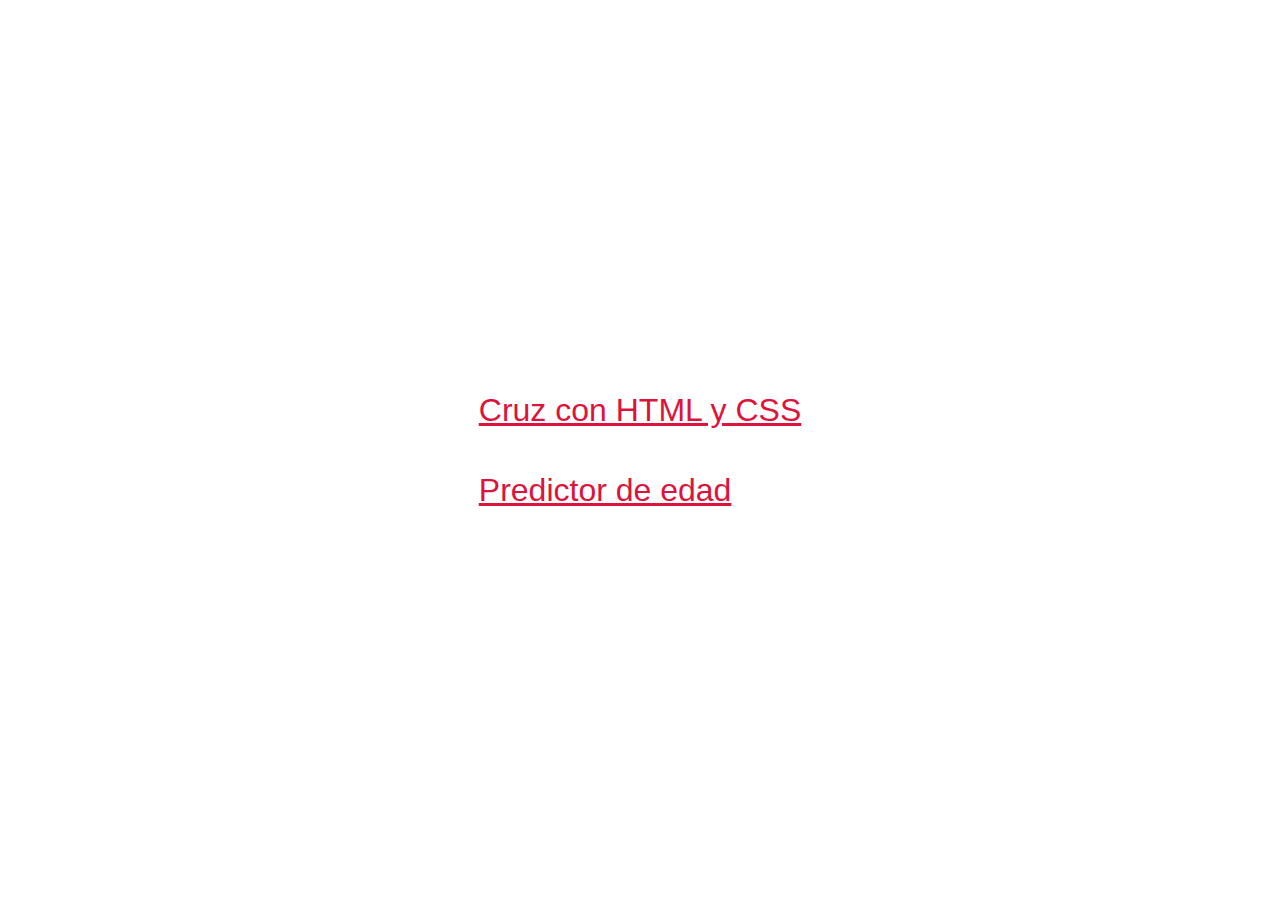
<file: index.html>
<!DOCTYPE html>
<html lang="en">
  <head>
    <meta charset="UTF-8" />
    <meta http-equiv="X-UA-Compatible" content="IE=edge" />
    <meta name="viewport" content="width=device-width, initial-scale=1.0" />
    <link rel="stylesheet" href="./styles.css" />
    <title>Prueba técnica Fintegra</title>
  </head>
  <body>
    <ul role="list">
      <li><a href="./cross.html">Cruz con HTML y CSS</a></li>
      <li><a href="./age.html">Predictor de edad</a></li>
    </ul>
  </body>
</html>
</file>
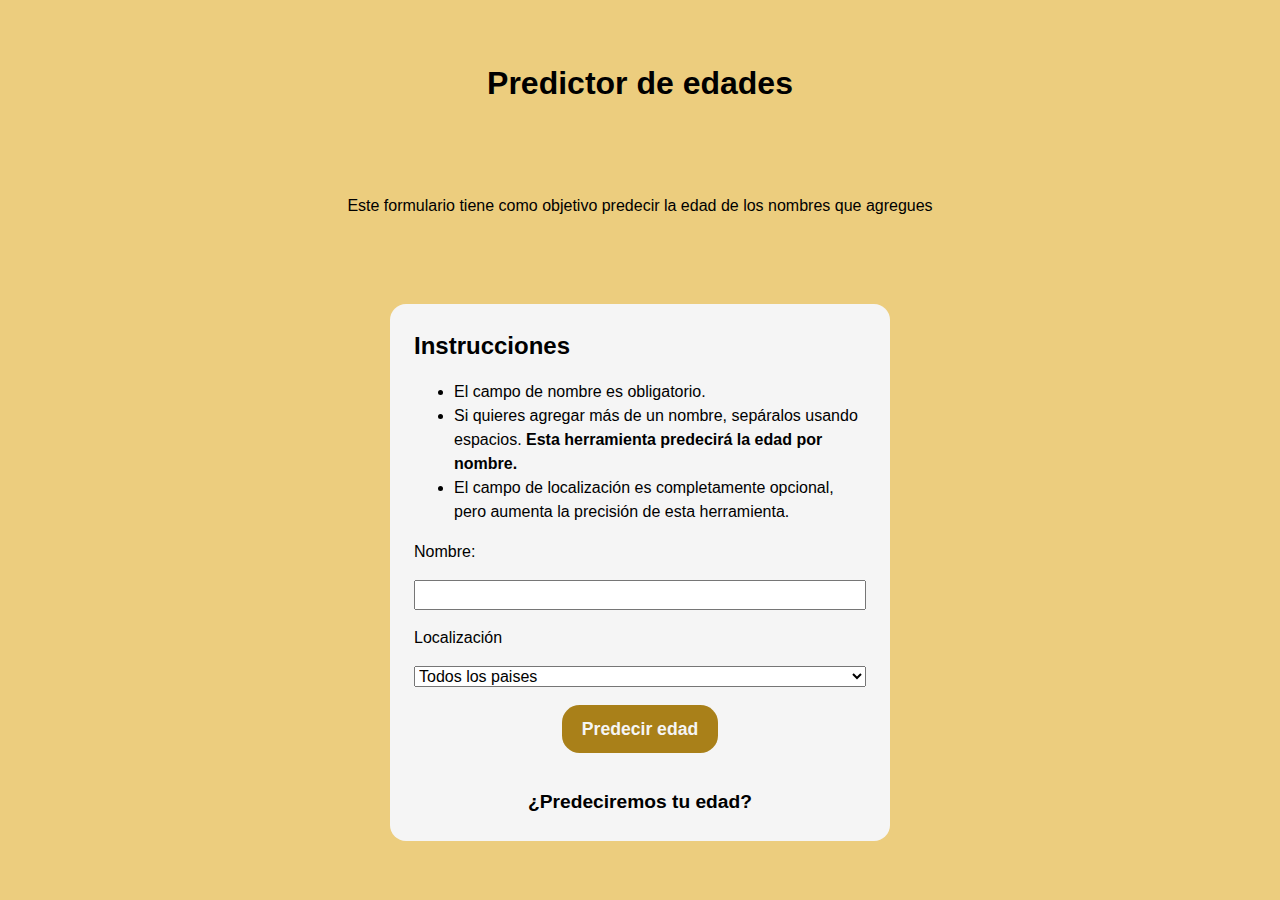
<file: age.html>
<!DOCTYPE html>
<html lang="en">
  <head>
    <meta charset="UTF-8" />
    <meta http-equiv="X-UA-Compatible" content="IE=edge" />
    <meta name="viewport" content="width=device-width, initial-scale=1.0" />
    <link rel="stylesheet" href="./age-styles.css" />
    <title>Predictor de edad</title>
  </head>
  <body>
    <script type="module" src="./age.js"></script>
    <h1>Predictor de edades</h1>
    <p>
      Este formulario tiene como objetivo predecir la edad de los nombres que
      agregues
    </p>
    <form action="" novalidate>
      <h2>Instrucciones</h2>
      <ul>
        <li>El campo de nombre es obligatorio.</li>
        <li>
          Si quieres agregar más de un nombre, sepáralos usando espacios.
          <strong>Esta herramienta predecirá la edad por nombre.</strong>
        </li>
        <li>
          El campo de localización es completamente opcional, pero aumenta la
          precisión de esta herramienta.
        </li>
      </ul>
      <div class="container">
        <label for="name">Nombre:</label>
        <input id="name" type="text" required pattern="[a-zA-Z]" />
        <div role="status" class="error-message" id="nameError"></div>
      </div>
      <div class="container">
        <label for="localization">Localización</label>
        <select name="localization" id="localization">
          <option value="none">Todos los paises</option>
        </select>
      </div>
      <button class="submit" type="submit">Predecir edad</button>
      <output class="age-result" id="ageResult">¿Predeciremos tu edad?</output>
      <table id="ageTable"></table>
    </form>

    <!-- Templates de mensaje de error -->
    <template id="nameErrorMessage"> </template>
  </body>
</html>
</file>
<file: styles.css>
*,
*::before,
*::after {
  box-sizing: border-box;
}

/* Remove default margin */
body {
  margin: 0;
  font-family: -apple-system, BlinkMacSystemFont, "Segoe UI", Roboto, Oxygen,
    Ubuntu, Cantarell, "Open Sans", "Helvetica Neue", sans-serif;
}

/* Set core root defaults */
html:focus-within {
  scroll-behavior: smooth;
}

/* Set core body defaults */
body {
  min-height: 100vh;
  text-rendering: optimizeSpeed;
  line-height: 1.5;
}

/* A elements that don't have a class get default styles */
a:not([class]) {
  text-decoration-skip-ink: auto;
}

body {
  display: grid;
  place-items: center;
  font-size: 2rem;
}

ul[role="list"] {
  display: grid;
  gap: 1em;
  list-style: none;
  padding-inline: 0;
}

a {
  color: crimson;
}

a:focus {
  --outline-size: max(2px, 0.08em);
  --outline-color: currentColor;
  outline: var(--outline-size) solid var(--outline-color);
  outline-offset: var(--outline-size);
}
</file>
<file: age-styles.css>
/* Reset styles */

/* Box sizing rules */
*,
*::before,
*::after {
  box-sizing: border-box;
}

/* Remove default margin */
body,
h1,
h2,
h3,
h4,
p {
  margin: 0;
}

/* Set core root defaults */
html:focus-within {
  scroll-behavior: smooth;
}

/* Set core body defaults */
body {
  min-height: 100vh;
  text-rendering: optimizeSpeed;
  line-height: 1.5;
}

/* A elements that don't have a class get default styles */
a:not([class]) {
  text-decoration-skip-ink: auto;
}

/* Make images easier to work with */
img,
picture {
  max-width: 100%;
  display: block;
}

/* Inherit fonts for inputs and buttons */
input,
button,
textarea,
select {
  font: inherit;
}

/* Remove all animations, transitions and smooth scroll for people that prefer not to see them */
@media (prefers-reduced-motion: reduce) {
  html:focus-within {
    scroll-behavior: auto;
  }

  *,
  *::before,
  *::after {
    animation-duration: 0.01ms !important;
    animation-iteration-count: 1 !important;
    transition-duration: 0.01ms !important;
    scroll-behavior: auto !important;
  }
}

/* Global styles */

:root {
  --padding: clamp(1rem, 5%, 1.5rem);
  --brand-dark: hsl(43, 74%, 38%);
  --brand-light: hsl(43, 74%, 71%);
  --error-dark: hsl(0, 82%, 48%);
  --error-light: hsl(0, 82%, 94%);
}

body {
  display: grid;
  place-items: center;
  gap: 1rem;
  padding: var(--padding);
  background-color: var(--brand-light);
  font-family: -apple-system, BlinkMacSystemFont, "Segoe UI", Roboto, Oxygen,
    Ubuntu, Cantarell, "Open Sans", "Helvetica Neue", sans-serif;
}

:is([role="status"], table):empty {
  display: none;
}

:is(input, button, select) {
  --outline-size: max(2px, 0.08em);
  --outline-color: currentColor;
}

:is(input, button, select):focus {
  outline: var(--outline-size) solid var(--outline-color);
  outline-offset: var(--outline-size);
}

.container {
  display: grid;
  gap: 1em;
}

:is(form, [role="status"]) > * + * {
  margin-top: 1em;
}

/* Form styles */

form {
  width: min(100%, 31.25rem);
  margin-inline: auto;
  background-color: whitesmoke;
  padding: var(--padding);
  border-radius: 1em;
}

form * {
  max-width: 100%;
}

.submit {
  --outline-color: var(--brand-dark);
  display: block;
  padding: 0.5em 1em;
  margin-inline: auto;
  width: fit-content;
  border: 2px solid transparent;
  background-color: var(--brand-dark);
  font-weight: bold;
  font-size: 1.1rem;
  border-radius: 1em;
  color: whitesmoke;
  margin-bottom: 2em;
}

/* Messages styles */

.error-message {
  border: 2px solid var(--error-dark);
  background-color: var(--error-light);
  border-radius: 1em;
  padding: 0.5em var(--padding);
  color: var(--error-dark);
}

.error-message svg {
  stroke: currentColor;
  width: 1em;
  width: 1cap;
  height: 1em;
  height: 1cap;
  margin-inline-end: 0.5ch;
  transform: translateY(0.3ex);
}

.error-message p {
  vertical-align: middle;
}

.age-result {
  display: block;
  text-align: center;
  font-weight: bold;
  font-size: 1.2rem;
}

.age-result strong {
  font-size: 1.5em;
}

/* Table styles */

table {
  margin-inline: auto;
  width: 100%;
  max-width: 18.75rem;
}

table th,
table td {
  padding: 0.5em;
  border: 2px solid var(--brand-dark);
  text-align: center;
}
</file>
